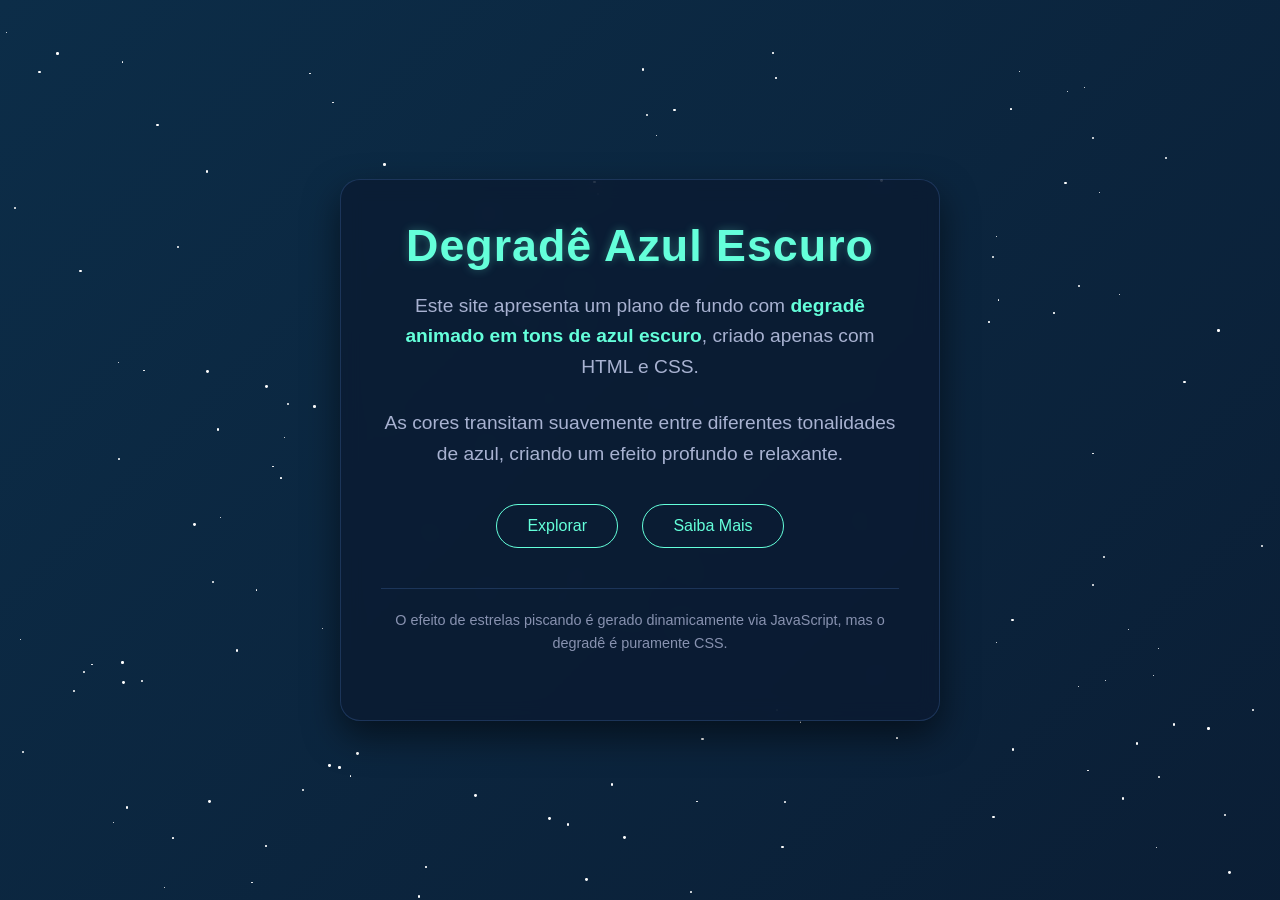
<file: assets/degrade.html>
<!DOCTYPE html>
<html lang="pt-br">
<head>
    <meta charset="UTF-8">
    <meta name="viewport" content="width=device-width, initial-scale=1.0">
    <title>Degradê Azul Escuro Animado</title>
    <style>
        * {
            margin: 0;
            padding: 0;
            box-sizing: border-box;
            font-family: 'Segoe UI', Tahoma, Geneva, Verdana, sans-serif;
        }
        
        body {
            min-height: 100vh;
            background: linear-gradient(-45deg, #0a192f, #112240, #0a192f, #0c2d48);
            background-size: 400% 400%;
            animation: gradient 15s ease infinite;
            display: flex;
            justify-content: center;
            align-items: center;
            color: #e6f1ff;
            padding: 20px;
        }
        
        @keyframes gradient {
            0% {
                background-position: 0% 50%;
            }
            50% {
                background-position: 100% 50%;
            }
            100% {
                background-position: 0% 50%;
            }
        }
        
        .container {
            background: rgba(10, 25, 47, 0.7);
            backdrop-filter: blur(10px);
            padding: 40px;
            border-radius: 20px;
            box-shadow: 0 15px 35px rgba(0, 0, 0, 0.5);
            text-align: center;
            max-width: 600px;
            width: 100%;
            border: 1px solid rgba(100, 149, 237, 0.2);
        }
        
        h1 {
            font-size: 2.8rem;
            margin-bottom: 20px;
            color: #64ffda;
            text-shadow: 0 0 10px rgba(100, 255, 218, 0.3);
            letter-spacing: 1px;
        }
        
        p {
            font-size: 1.2rem;
            line-height: 1.6;
            margin-bottom: 25px;
            color: #a8b2d1;
        }
        
        .destaque {
            color: #64ffda;
            font-weight: 600;
        }
        
        .stars {
            position: fixed;
            top: 0;
            left: 0;
            width: 100%;
            height: 100%;
            pointer-events: none;
            z-index: -1;
        }
        
        .star {
            position: absolute;
            background-color: white;
            border-radius: 50%;
            animation: twinkle linear infinite;
        }
        
        @keyframes twinkle {
            0%, 100% { opacity: 0.2; }
            50% { opacity: 1; }
        }
        
        .nota {
            margin-top: 30px;
            font-size: 0.9rem;
            color: #8892b0;
            border-top: 1px solid rgba(100, 149, 237, 0.2);
            padding-top: 20px;
        }
        
        .btn {
            background: transparent;
            color: #64ffda;
            border: 1px solid #64ffda;
            padding: 12px 30px;
            border-radius: 50px;
            font-size: 1rem;
            cursor: pointer;
            transition: all 0.3s ease;
            margin: 10px;
            outline: none;
        }
        
        .btn:hover {
            background-color: #64ffda1a;
            box-shadow: 0 0 15px rgba(100, 255, 218, 0.2);
        }
        
        @media (max-width: 600px) {
            .container {
                padding: 25px;
            }
            
            h1 {
                font-size: 2.2rem;
            }
            
            p {
                font-size: 1rem;
            }
        }
    </style>
</head>
<body>
    <div class="stars" id="stars"></div>
    
    <div class="container">
        <h1>Degradê Azul Escuro</h1>
        <p>Este site apresenta um plano de fundo com <span class="destaque">degradê animado em tons de azul escuro</span>, criado apenas com HTML e CSS.</p>
        <p>As cores transitam suavemente entre diferentes tonalidades de azul, criando um efeito profundo e relaxante.</p>
        
        <button class="btn">Explorar</button>
        <button class="btn">Saiba Mais</button>
        
        <p class="nota">O efeito de estrelas piscando é gerado dinamicamente via JavaScript, mas o degradê é puramente CSS.</p>
    </div>

    <script>
        // Criando estrelas para complementar o tema azul escuro
        document.addEventListener('DOMContentLoaded', function() {
            const starsContainer = document.getElementById('stars');
            const starsCount = 150;
            
            for (let i = 0; i < starsCount; i++) {
                const star = document.createElement('div');
                star.classList.add('star');
                
                // Posição aleatória
                const posX = Math.random() * 100;
                const posY = Math.random() * 100;
                
                // Tamanho aleatório entre 1 e 3 pixels
                const size = Math.random() * 2 + 1;
                
                // Duração da animação aleatória
                const duration = Math.random() * 5 + 5;
                
                star.style.left = `${posX}%`;
                star.style.top = `${posY}%`;
                star.style.width = `${size}px`;
                star.style.height = `${size}px`;
                star.style.animationDuration = `${duration}s`;
                star.style.animationDelay = `${Math.random() * duration}s`;
                
                starsContainer.appendChild(star);
            }
        });
    </script>
</body>
</html>
</file>
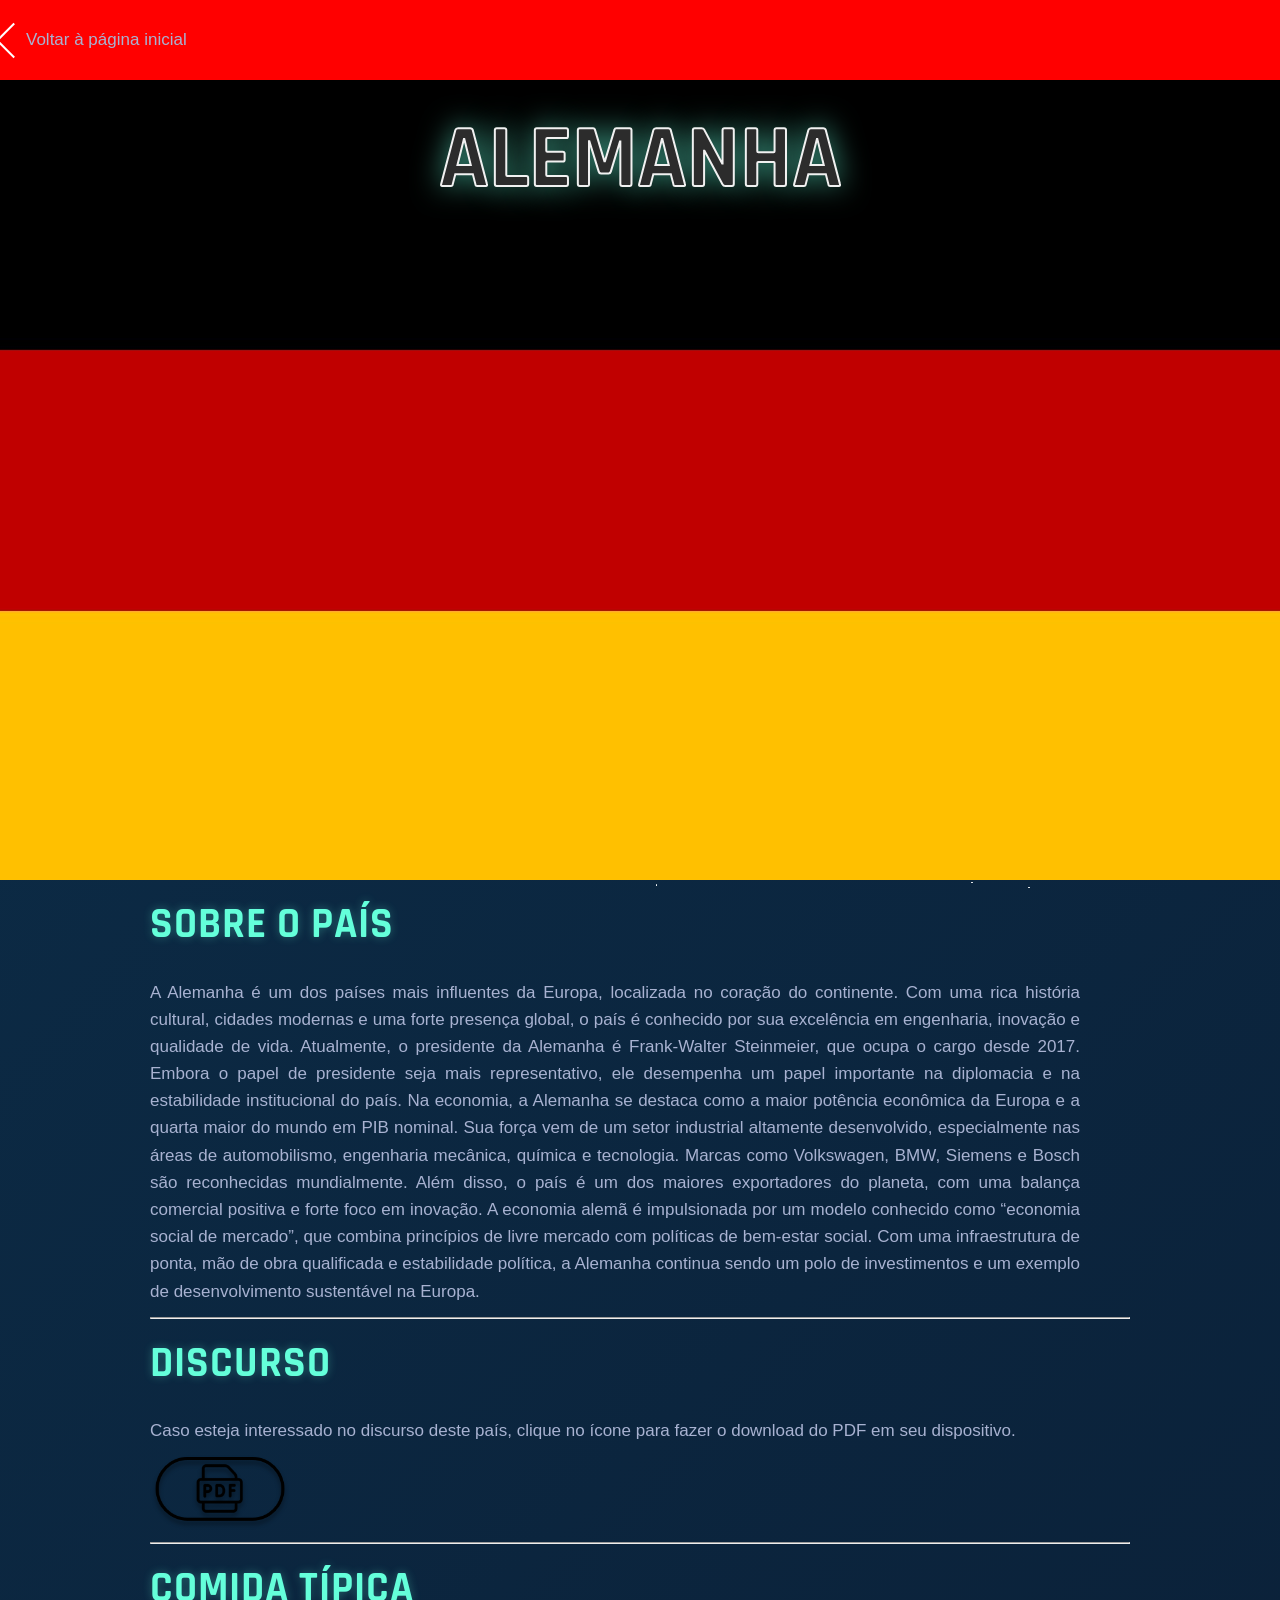
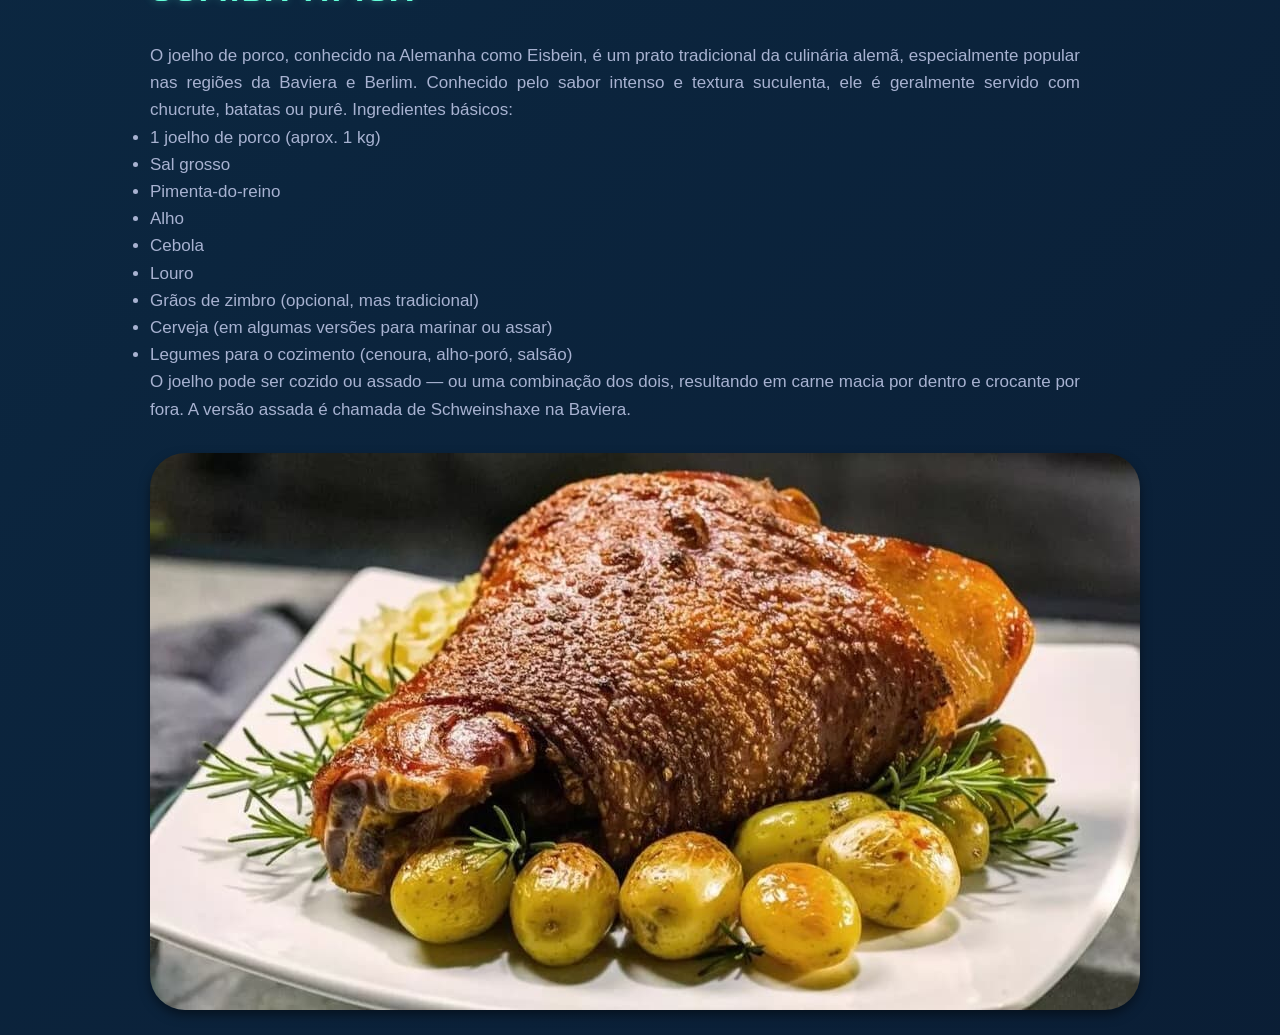
<file: pagina-dos-paises/al.html>
<!DOCTYPE html>
<html lang="pt-BR">

<head>
    <meta charset="UTF-8">
    <meta name="viewport" content="width=device-width, initial-scale=1.0">
    <link rel="stylesheet" href="assets/paises.css">
    <link href="https://fonts.googleapis.com/css2?family=Oswald:wght@200&display=swap" rel="stylesheet">
    <link rel="preconnect" href="https://fonts.googleapis.com">
    <link rel="preconnect" href="https://fonts.gstatic.com" crossorigin>
    <link href="https://fonts.googleapis.com/css2?family=Rajdhani:wght@300;400;500;600;700&display=swap"
        rel="stylesheet">
    <link rel="preconnect" href="https://fonts.googleapis.com">
    <link rel="preconnect" href="https://fonts.gstatic.com" crossorigin>
    <link
        href="https://fonts.googleapis.com/css2?family=Rajdhani:wght@300;400;500;600;700&family=Roboto+Condensed:ital,wght@0,100..900;1,100..900&display=swap"
        rel="stylesheet">
    <title>ALEMANHA</title>
</head>

<body>

    <header>
        <div class="home-hiperlink">
            <a href="../index.html#links">
                <div class="back"></div>
            </a>
            <p>Voltar à página inicial</p>
        </div>
    </header>
    <div class="paisContainer">
        <div class="bannerContainer">
            <img src="assets/alemanha.jpg" alt="Bandeira do país">
            <h1 class="paisTitulo"> ALEMANHA </h1>
        </div>
    </div>
    <div class="container">
        <div class="conteudoContainer">
            <div class="paisTopicosContainer">
                <h2 class="paisTopicos">SOBRE O PAÍS</h2>
                <div class="textoContainer">
                    <p>A Alemanha é um dos países mais influentes da Europa, localizada no coração do continente. Com
                        uma
                        rica história cultural, cidades modernas e uma forte presença global, o país é conhecido por sua
                        excelência em engenharia, inovação e qualidade de vida.

                        Atualmente, o presidente da Alemanha é Frank-Walter Steinmeier, que ocupa o cargo desde 2017.
                        Embora
                        o papel de presidente seja mais representativo, ele desempenha um papel importante na diplomacia
                        e
                        na estabilidade institucional do país.

                        Na economia, a Alemanha se destaca como a maior potência econômica da Europa e a quarta maior do
                        mundo em PIB nominal. Sua força vem de um setor industrial altamente desenvolvido, especialmente
                        nas
                        áreas de automobilismo, engenharia mecânica, química e tecnologia. Marcas como Volkswagen, BMW,
                        Siemens e Bosch são reconhecidas mundialmente.

                        Além disso, o país é um dos maiores exportadores do planeta, com uma balança comercial positiva
                        e
                        forte foco em inovação. A economia alemã é impulsionada por um modelo conhecido como “economia
                        social de mercado”, que combina princípios de livre mercado com políticas de bem-estar social.

                        Com uma infraestrutura de ponta, mão de obra qualificada e estabilidade política, a Alemanha
                        continua sendo um polo de investimentos e um exemplo de desenvolvimento sustentável na Europa.
                    </p>
                </div>
            </div>
            <hr>
            <div class="paisTopicosContainer">
                <h2 class="paisTopicos">DISCURSO</h2>
                <div class="textoContainer">
                    <p>Caso esteja interessado no discurso deste país, clique no ícone para fazer o download do PDF em
                        seu
                        dispositivo.</p>
                    <a href="pagina dos paises/Discursos/Discurso da Alemanha.pdf" download class="botao-download">
                        <img class="icon" src="assets/icones/pdf.png" alt="Download do pdf">
                    </a>
                </div>
            </div>
            <hr>
            <div class="paisTopicosContainer">
                <h2 class="paisTopicos">COMIDA TÍPICA</h2>
                <div class="textoContainer">
                    <p>O joelho de porco, conhecido na Alemanha como Eisbein, é um prato tradicional da culinária alemã,
                        especialmente popular nas regiões da Baviera e Berlim. Conhecido pelo sabor intenso e textura
                        suculenta, ele é geralmente servido com chucrute, batatas ou purê.
                        Ingredientes básicos:
                    <ul>
                        <li>1 joelho de porco (aprox. 1 kg)</li>
                        <li>Sal grosso</li>
                        <li>Pimenta-do-reino</li>
                        <li>Alho</li>
                        <li>Cebola</li>
                        <li>Louro</li>
                        <li>Grãos de zimbro (opcional, mas tradicional)</li>
                        <li>Cerveja (em algumas versões para marinar ou assar)</li>
                        <li>Legumes para o cozimento (cenoura, alho-poró, salsão)</li>
                    </ul>
                    O joelho pode ser cozido ou assado — ou uma combinação dos dois, resultando em carne macia por
                    dentro e
                    crocante por fora. A versão assada é chamada de Schweinshaxe na Baviera.</p>
                </div>
                <img src="assets/comidas/joelho de porco.jpg" class="comidaTipica_img" alt="Comida Típica">
            </div>
        </div>
    </div>

    <div class="stars" id="stars"></div>
    <!-- Script pra fazer as estrelinhas piscando -->
    <script>
        document.addEventListener('DOMContentLoaded', function () {
            const starsContainer = document.getElementById('stars');
            const starsCount = 150;

            for (let i = 0; i < starsCount; i++) {
                const star = document.createElement('div');
                star.classList.add('star');

                // Posição aleatória
                const posX = Math.random() * 100;
                const posY = Math.random() * 100;

                // Tamanho aleatório entre 1 e 3 pixels
                const size = Math.random() * 2 + 1;

                // Duração da animação aleatória
                const duration = Math.random() * 5 + 5;

                star.style.left = `${posX}%`;
                star.style.top = `${posY}%`;
                star.style.width = `${size}px`;
                star.style.height = `${size}px`;
                star.style.animationDuration = `${duration}s`;
                star.style.animationDelay = `${Math.random() * duration}s`;

                starsContainer.appendChild(star);
            }
        });
    </script>
</body>

</html>
</file>
<file: pagina-dos-paises/assets/paises.css>
* {
  margin: 0;
  padding: 0;
  box-sizing: border-box;
  font-family: "Segoe UI", Tahoma, Geneva, Verdana, sans-serif;
}

body {
  display: flex;
  background: linear-gradient(-45deg, #0a192f, #112240, #0a192f, #0c2d48);
  background-size: 400% 400%;
  flex-direction: column;
  animation: gradient 15s ease infinite;
  justify-content: center;
  align-items: center;
  font-size: 18px;
  line-height: 1.6;
  color: #a8b2d1;
}

header {
  display: flex;
  width: 100%;
  background-color: #ff0000;
}

.container {
  max-width: 90%;
  margin: 0 auto;
  padding: 0 20px;
}

hr {
  color: #444444;
  width: 980px;
  max-width: 95vw;
  margin-top: 12px;
}

.back {
  height: 25px;
  width: 25px;
  background-color: transparent;
  color: #fff;
  border: solid #fff 2px;
  border-width: 0 0 2px 2px;
  transform: rotate(45deg);
}

.paisContainer {
  height: 800px;
  width: 100%;
  position: relative;
  overflow: hidden;
}

.bannerContainer {
  position: relative;
  height: 100%;
  width: 100%;
}

.bannerContainer img {
  width: 100%;
  height: 100%;
  object-fit: cover;
  position: relative;
}

.paisTitulo {
  position: absolute;
  margin-top: -320px;
  top: 50%;
  left: 50%;
  transform: translate(-50%, -50%);
  font-size: 90px;
  color: #2c2c2c;
  -webkit-text-stroke: #f1f1f1 2px;
  text-shadow: 0 0 30px #64ffdbad;
  font-family: Rajdhani;
  z-index: 2;
  text-align: center;
  width: 100%;
}

.paisTopicos {
  font-family: Rajdhani;
  font-size: 2.6rem;
  margin-bottom: 20px;
  color: #64ffda;
  text-shadow: 0 0 10px rgba(100, 255, 218, 0.3);
  letter-spacing: 1px;
}

.paisTopicosContainer {
  height: auto;
  max-width: 90vw;
  width: 930px;
  margin-top: 12px;
  text-align: justify;
  font-size: 17px;
}

.paisTopicosContainer .comidaTipica_img {
  aspect-ratio: 1/1;
  object-fit: cover;
  border-radius: 35px;
  margin-top: 30px;
  margin-bottom: 25px;
  display: flex;
  box-shadow: 0px 5px 12px -1px #00000085;
}

.icon {
  height: 75px;
  border-radius: 1px;
  display: flex;
  margin-top: 10px;
  margin-bottom: 10px;
}

.home-hiperlink {
  height: 78px;
  display: flex;
  flex-direction: row;
  width: 350px;
  align-items: center;
  font-size: 17px;
  max-width: 60vw;
  margin: 1px;
}

u {
  text-decoration: none;
}

@keyframes gradient {
  0% {
    background-position: 0% 50%;
  }

  50% {
    background-position: 100% 50%;
  }

  100% {
    background-position: 0% 50%;
  }
}

.stars {
  position: fixed;
  top: 0;
  left: 0;
  width: 100%;
  height: 100%;
  pointer-events: none;
  z-index: -1;
}

.star {
  position: absolute;
  background-color: white;
  border-radius: 50%;
  animation: twinkle linear infinite;
}

@keyframes twinkle {
  0%,
  100% {
    opacity: 0.2;
  }

  50% {
    opacity: 1;
  }
}
</file>
